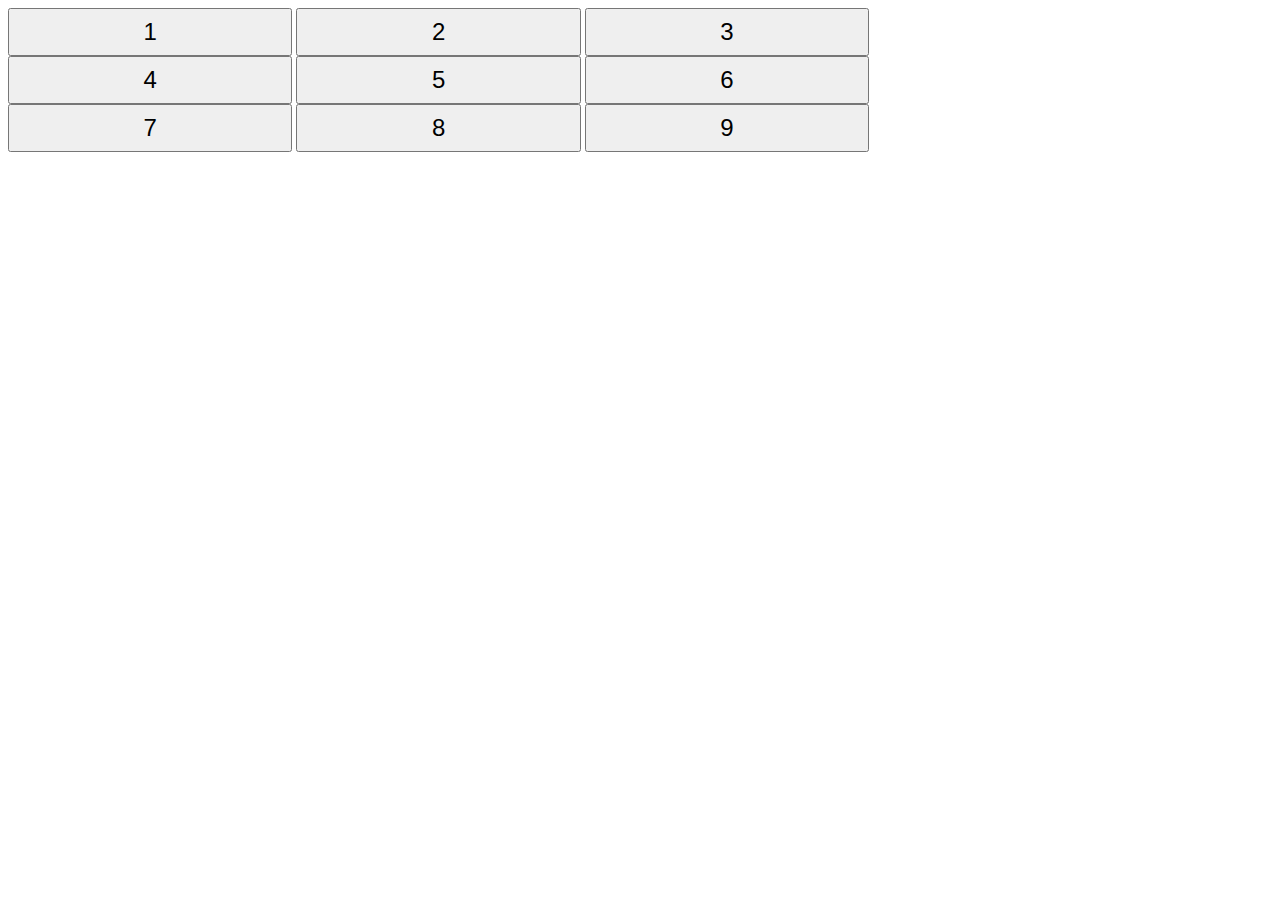
<file: Tutorials/10 Days of Javascript/Day 8: Buttons Container/index.html>
<!-- Enter your HTML code here -->
<!DOCTYPE html>
<html>
    <head>
        <meta charset="utf-8">
        <link rel="stylesheet" href="css/buttonsGrid.css" type ="text/css">
        <title>Buttons Grid</title>
    </head>
    <body>
        <div id="btns" class="buttonContainer">
            <button id="btn1" class="buttonClass">1</button>
            <button id="btn2" class="buttonClass">2</button>
            <button id="btn3" class="buttonClass">3</button>
            <button id="btn4" class="buttonClass">4</button>
            <button id="btn5" class="buttonClass">5</button>
            <button id="btn6" class="buttonClass">6</button>
            <button id="btn7" class="buttonClass">7</button>
            <button id="btn8" class="buttonClass">8</button>
            <button id="btn9" class="buttonClass">9</button>
        </div>
                <script src="js/buttonsGrid.js" type="text/javascript"></script>
    </body>
</html>
</file>
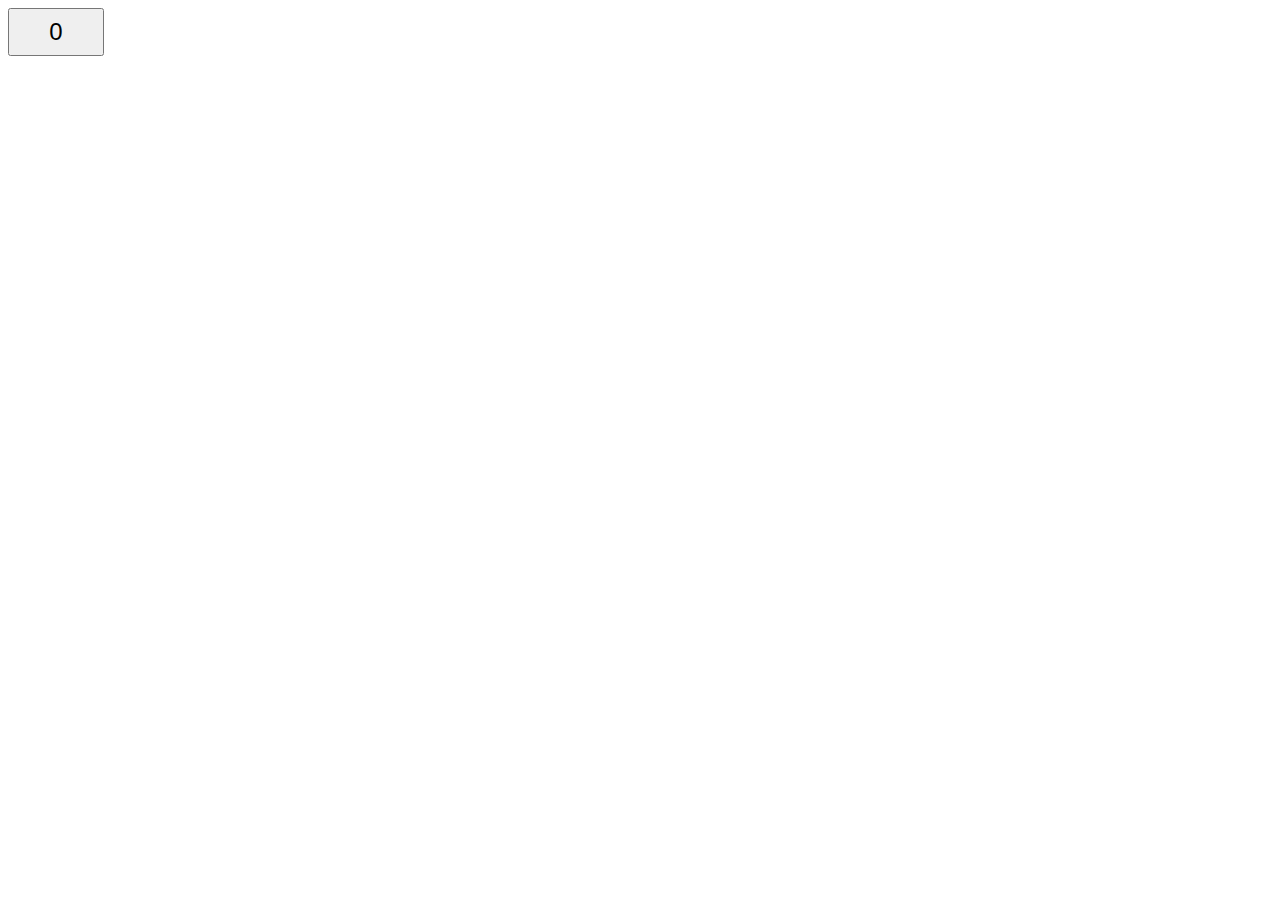
<file: Tutorials/10 Days of Javascript/Day 8: Create a Button/index.html>
<!-- Enter your HTML code here -->
<!DOCTYPE html>
<html>
    <head>
        <meta charset="utf-8">
		<link rel="stylesheet" href="css/button.css" type="text/css">
        <title>Button</title>
    </head>
    <body>
		<button class="button" id="btn">0</button> 
		<script src="js/button.js" type="text/javascript"></script>
    </body>
</html>
</file>
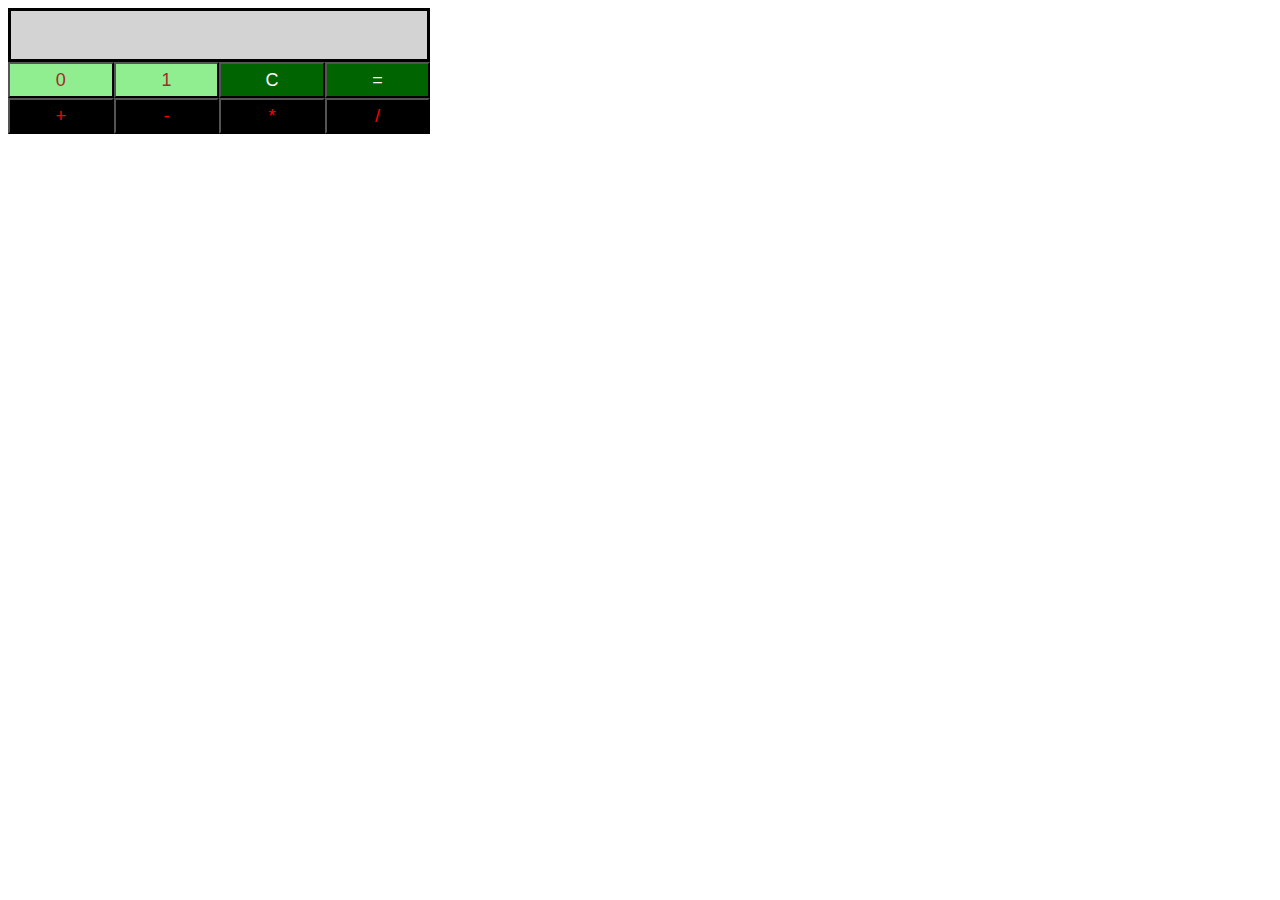
<file: Tutorials/10 Days of Javascript/Day 9: Binary Calculator/index.html>
<!DOCTYPE html>
<html>
<head>
	<meta charset="utf-8">
	<title>Binary Calculator</title>
	<link rel="stylesheet" type="text/css" href="css/binaryCalculator.css">
</head>
<body class="bodyContainer">
	<div id="res" class="div-res"></div>
	<div id="btns" class="btnContainer">
		<button id="btn0" class="btnClass btnClassBin">0</button>
		<button id="btn1" class="btnClass btnClassBin">1</button>
		<button id="btnClr" class="btnClass btnClassClrEql">C</button>
		<button id="btnEql" class="btnClass btnClassClrEql">=</button>
		<button id="btnSum" class="btnClass btnClassOpe">+</button>
		<button id="btnSub" class="btnClass btnClassOpe">-</button>
		<button id="btnMul" class="btnClass btnClassOpe">*</button>
		<button id="btnDiv" class="btnClass btnClassOpe">/</button>
	</div>
	<script type="text/javascript" src="js/binaryCalculator.js"></script>
</body>
</html>
</file>
<file: Tutorials/10 Days of Javascript/Day 8: Buttons Container/css/buttonsGrid.css>
.buttonContainer {
    width: 75%;
}

.buttonContainer > .buttonClass {
  width: 30%;
  height: 48px;
  font-size: 24px;
}
</file>
<file: Tutorials/10 Days of Javascript/Day 8: Create a Button/css/button.css>
.button {
    width: 96px;
    height: 48px;
    font-size: 24px;
}
</file>
<file: Tutorials/10 Days of Javascript/Day 9: Binary Calculator/css/binaryCalculator.css>
.bodyContainer {
	width: 33%;
}
.div-res {
	background-color: lightgray;
	border: solid;
	height: 48px;
	font-size: 20px;
}
.btnContainer {

}
.btnContainer > .btnClass {
	width: 25%;
	height: 36px;
	font-size: 18px;
	margin: 0px;
	float: left;
}
.btnContainer > .btnClassBin {
	background-color: lightgreen;
	color: brown;
}
.btnContainer > .btnClassClrEql {
	background-color: darkgreen;
	color: white;
}
.btnContainer > .btnClassOpe {
	background-color: black;
	color: red;
}
</file>
